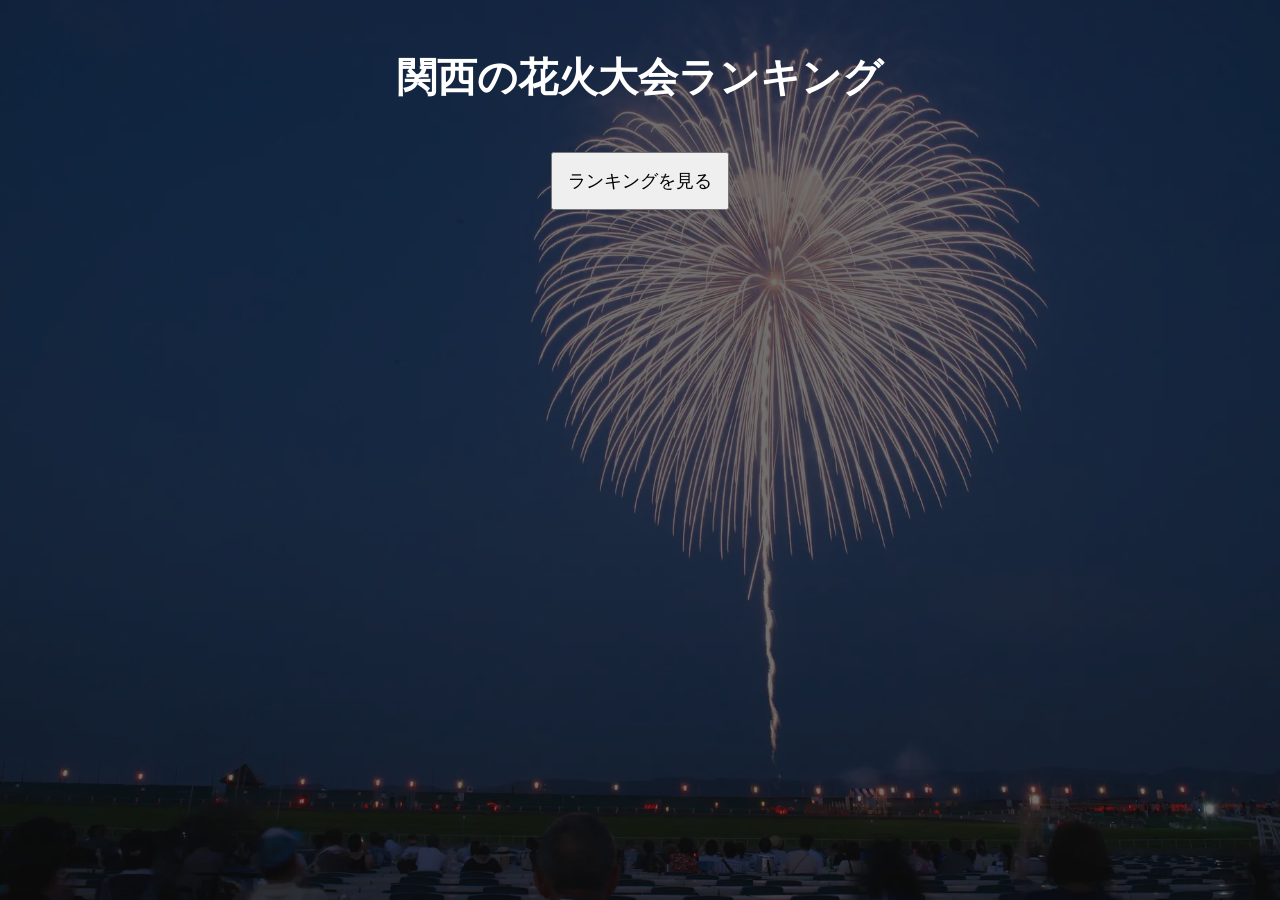
<file: index.html>
<!DOCTYPE html>
<html lang="ja">
<head>
  <meta charset="UTF-8">
  <title>花火の打ち上げ個数</title>
  <link rel="stylesheet" href="style.css">
</head>

<body>

  <h1>関西の花火大会ランキング</h1>

  <button onclick="location.href='ranking.html'">
    ランキングを見る
  </button>

</body>
</html>
</file>
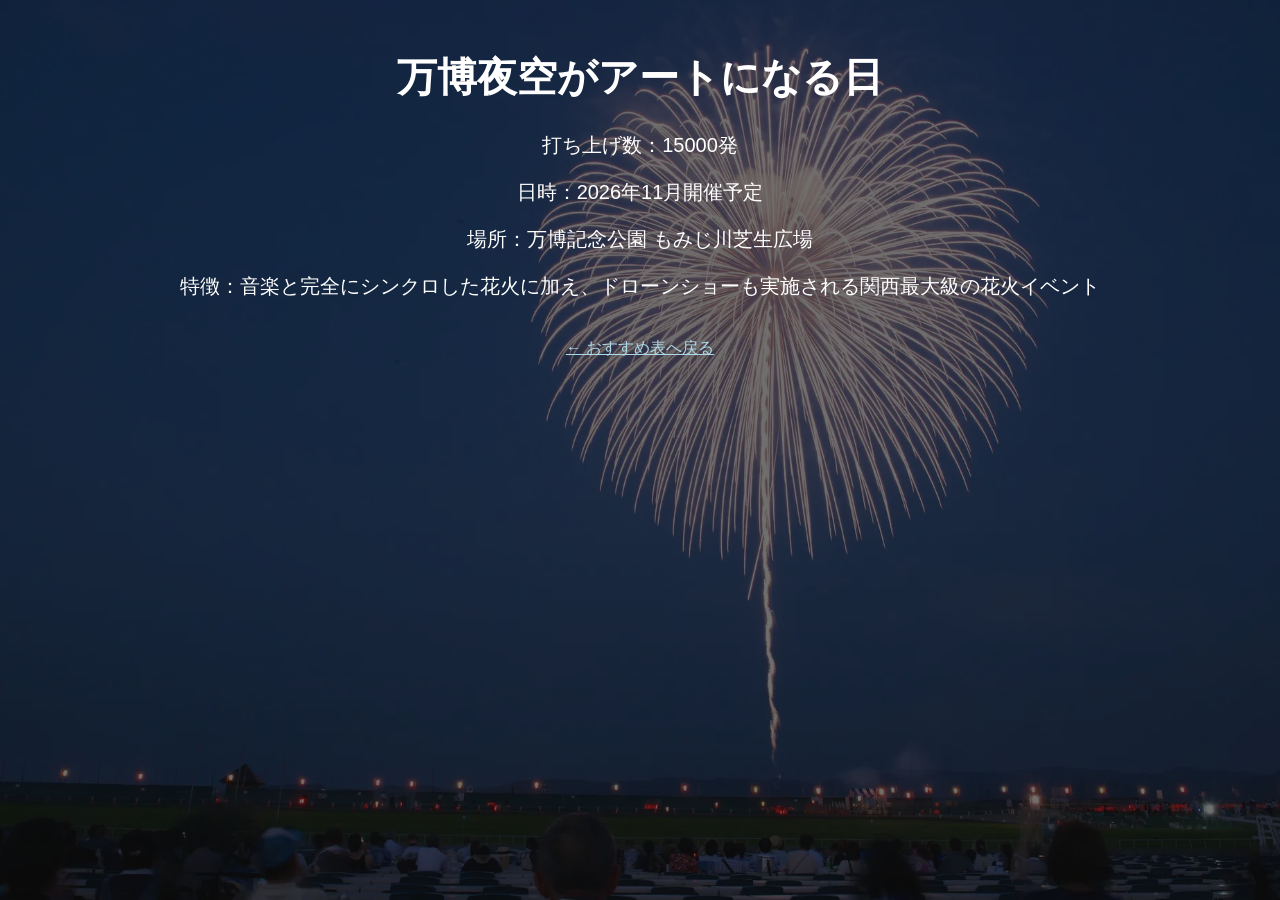
<file: a detail1.html>
<!DOCTYPE html>
<html lang="ja">
<head>
  <meta charset="UTF-8">
  <title>花火大会詳細</title>
  <link rel="stylesheet" href="style.css">
</head>
<body>

  <h1>万博夜空がアートになる日</h1>

  <p>打ち上げ数：15000発</p>
  <p>日時：2026年11月開催予定</p>
  <p>場所：万博記念公園 もみじ川芝生広場</p>
  <p>特徴：音楽と完全にシンクロした花火に加え、ドローンショーも実施される関西最大級の花火イベント</p>
  <br>
  <a href="ranking.html">← おすすめ表へ戻る</a>

</body>
</html>
</file>
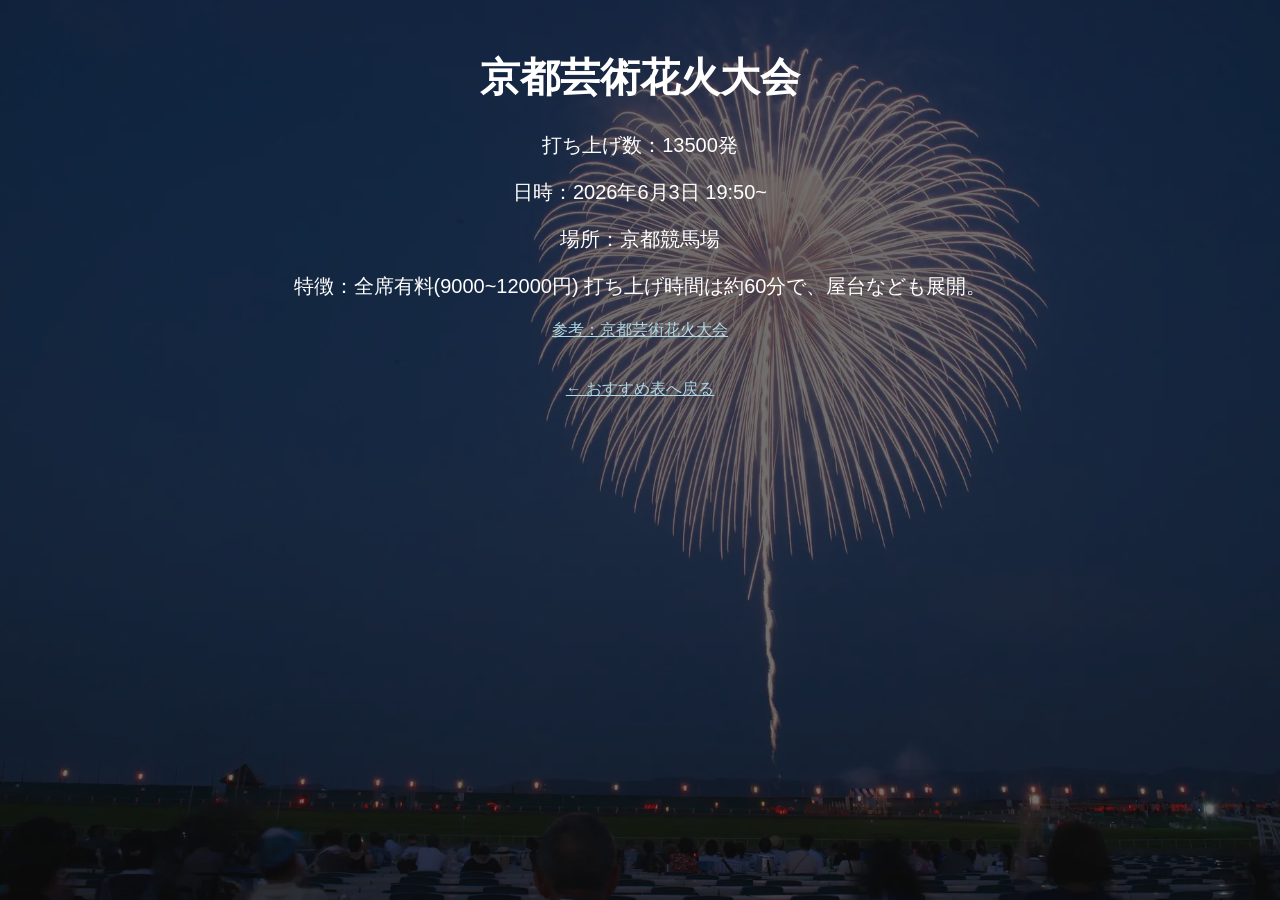
<file: b detail2 .html>
<!DOCTYPE html>
<html lang="ja">
<head>
  <meta charset="UTF-8">
  <title>花火大会詳細</title>
  <link rel="stylesheet" href="style.css">
</head>
<body>

  <h1>京都芸術花火大会</h1>

  <p>打ち上げ数：13500発</p>
  <p>日時：2026年6月3日 19:50~</p>
  <p>場所：京都競馬場</p>
  <p>特徴：全席有料(9000~12000円) 打ち上げ時間は約60分で、屋台なども展開。
  </p>
  <a href="https://kyoto-hanabi.com/">参考：京都芸術花火大会</p>

  <br>
  <a href="ranking.html">← おすすめ表へ戻る</a>

</body>
</html>
</file>
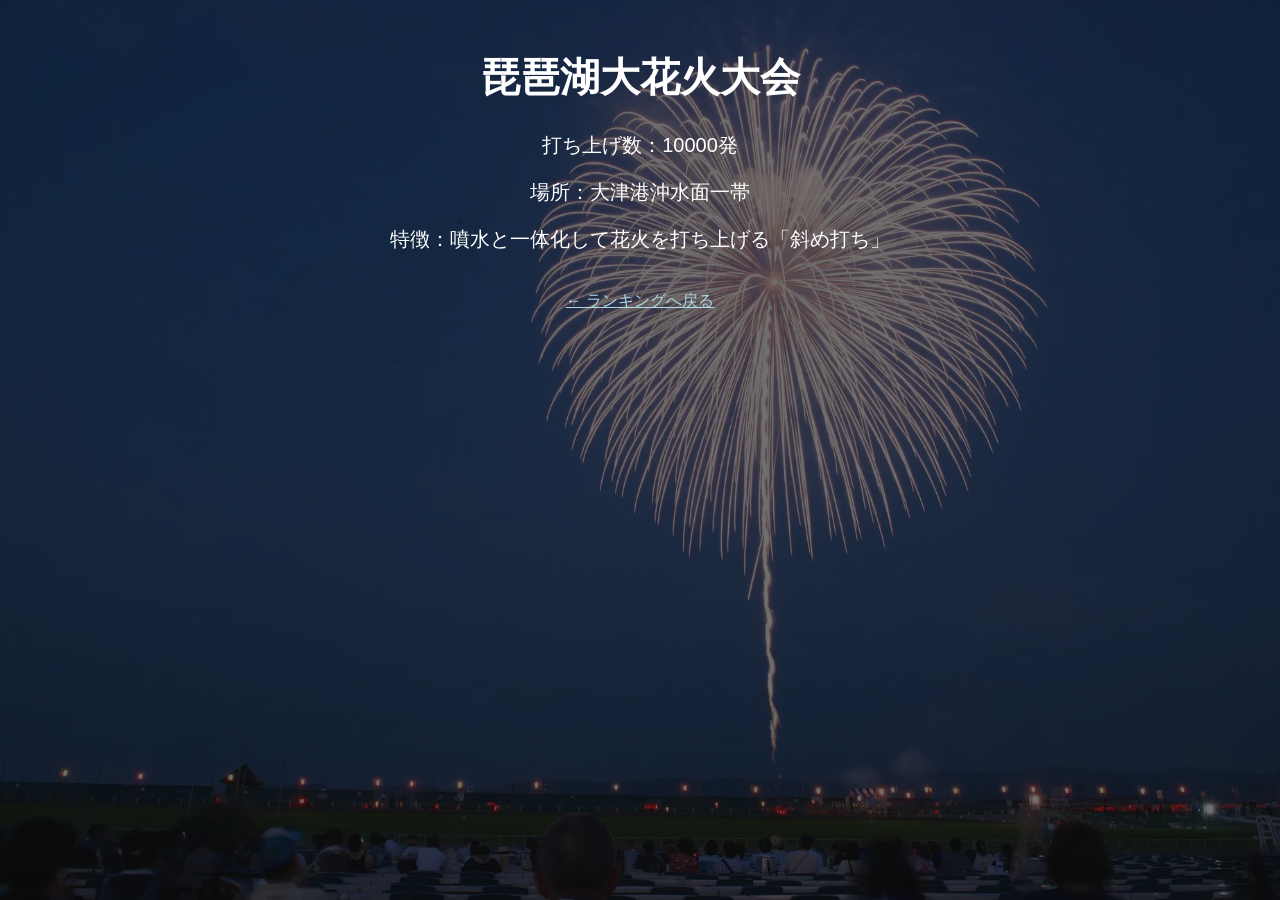
<file: c detail3 .html>
<!DOCTYPE html>
<html lang="ja">
<head>
  <meta charset="UTF-8">
  <title>花火大会詳細</title>
  <link rel="stylesheet" href="style.css">
</head>
<body>

  <h1>琵琶湖大花火大会</h1>

  <p>打ち上げ数：10000発</p>
  <p>場所：大津港沖水面一帯</p>
  <p>特徴：噴水と一体化して花火を打ち上げる「斜め打ち」</p>
 
  <br>
  <a href="ranking.html">← ランキングへ戻る</a>
  <br>

</body>
</html>
</file>
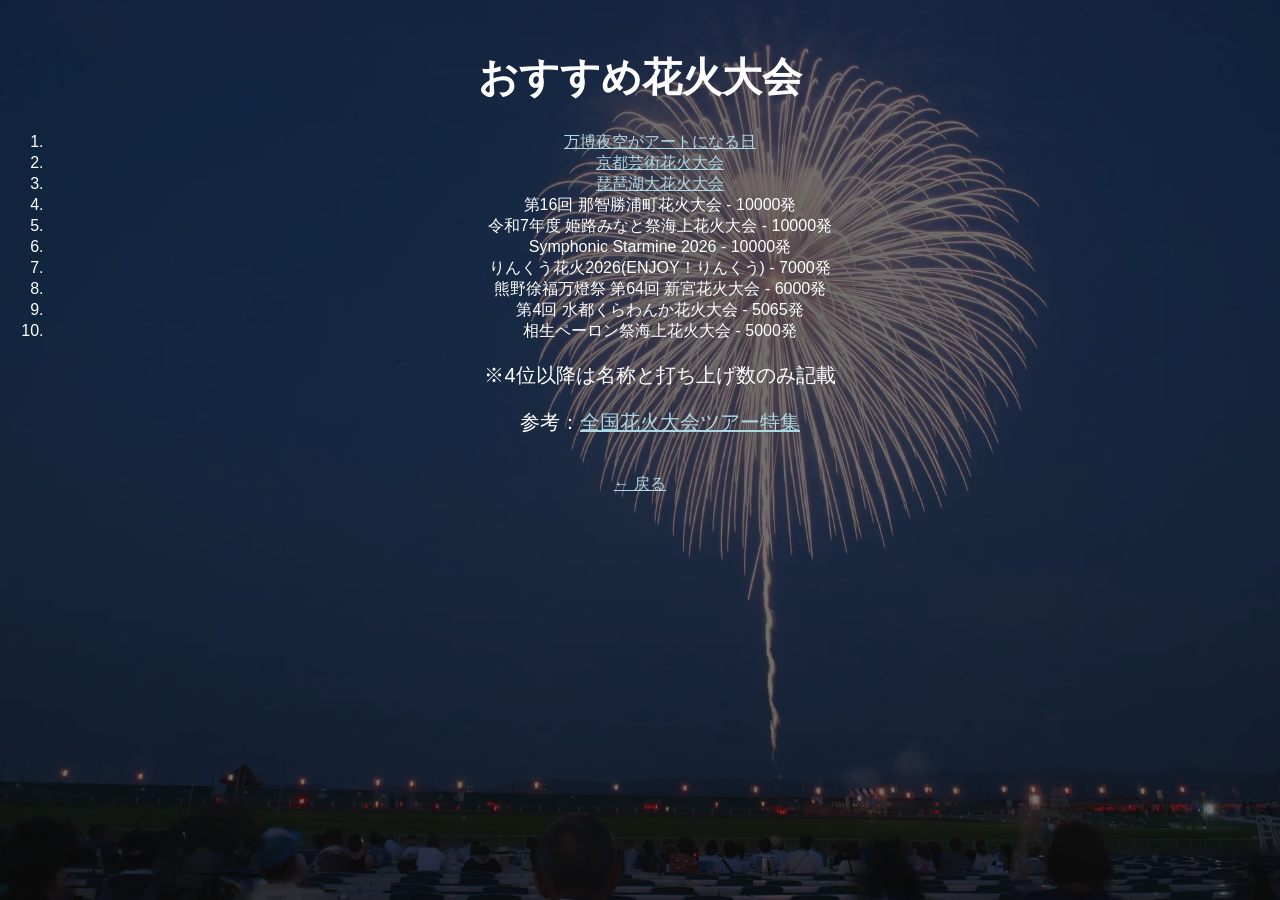
<file: ranking.html>
<!DOCTYPE html>
<html lang="ja">
<head>
  <meta charset="UTF-8">
  <title>表</title>
  <link rel="stylesheet" href="style.css">
</head>
<body>

  <h1>おすすめ花火大会</h1>

  <ol>
    <li>
      <a href="a detail1.html">万博夜空がアートになる日</a>
    </li>
    <li>
      <a href="b detail2 .html">京都芸術花火大会</a>
    </li>
    <li>
      <a href="c detail3 .html">琵琶湖大花火大会</a>
    </li>
    <li>
      第16回 那智勝浦町花火大会  -  10000発
    </li>
    <li>
      令和7年度 姫路みなと祭海上花火大会  -  10000発
    </li>
    <li>
      Symphonic Starmine 2026  -  10000発
    </li>
    <li>
      りんくう花火2026(ENJOY！りんくう)  -  7000発
    </li>
    <li>
      熊野徐福万燈祭 第64回 新宮花火大会  -  6000発
    </li>
    <li>
      第4回 水都くらわんか花火大会  -  5065発
    </li>
    <li>
      相生ペーロン祭海上花火大会  -  5000発
    </li>
    <p>※4位以降は名称と打ち上げ数のみ記載</p>
    <p>参考：<a href="https://www.club-t.com/sp/special/japan/hanabi/list/?click_product=bing_common&utm_source=bing&utm_medium=cpc&utm_campaign=00_DAS-zenryokoubuDA_meindomeinhaikasubete_bing_cpc_ds&utm_term=club-t&msclkid=53a8a21360c71919fa06c8124af0cd19#">全国花火大会ツアー特集</a></p>
  </ol>

  <br>
  <a href="index.html">← 戻る</a>

</body>
</html>
</file>
<file: style.css>
body {
  text-align: center;
  font-family: sans-serif;
  background-color: #111;
  color: white;
}

button {
  padding: 15px;
  font-size: 18px;
  margin-top: 20px;
  cursor: pointer;
}

a {
  color: lightblue;
}

body::before{
    content: "";
    position: fixed;
    inset: 0;

    background-image: url("hanabigazou.jpg");
    background-size: cover;      /* 画面いっぱい */
    background-position: center; /* 中央 */
    background-repeat: no-repeat;/* 繰り返さない */

    opacity: 0.4;   /* 透過 */
    z-index: -1;
}

/* 見やすくする */
h1{
    margin-top: 50px;
    font-size: 40px;
}

p{
    font-size: 20px;
}

img{
    border-radius: 10px;

}
</file>
